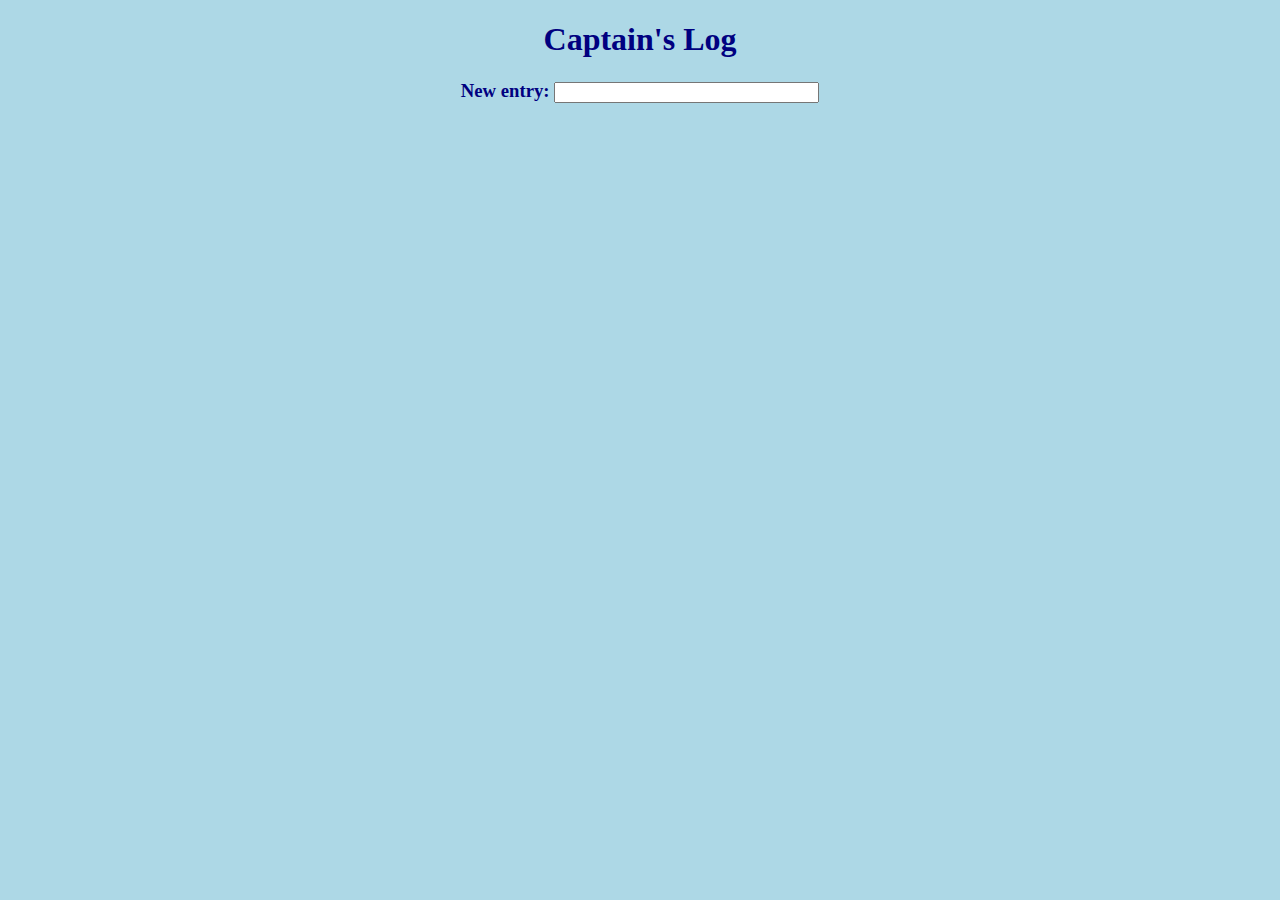
<file: captainslog/index.html>
<!DOCTYPE html>

<html>

<head>
    <meta charset="utf-8" />
    <title>Captain's Log</title>
    <link rel="stylesheet" href="style.css" />
    <script src="https://ajax.googleapis.com/ajax/libs/jquery/3.2.1/jquery.min.js"></script>
    <script>   

    $(document).ready(function() {
    
    $("#msg").keypress(function(e) {
        if(e.which == 13) {
            input = $("#msg").val();
            dateKey = new Date();
            d = dateKey.toString();
            string = d + "            -      " + input;
            localStorage.setItem(d, string);
            input = $("#msg").val("");
            location.reload();
        }
     });
    reload();
    
    function reload() {
        elem = document.getElementById("log");
        output = "";
        for (var i = 0; i < localStorage.length; i++) {
            output = "<p>" + localStorage.getItem(localStorage.key(i)) + "</p>\n" + output;
        }
        elem.innerHTML = output;
    }
});

    </script>
</head>

<body>
    <h1>Captain's Log</h1>
    <h3>New entry: <input type="text" id="msg" name="msg" size="30" /></h3>
    <div id="log"></div>
</body>
</html>
</file>
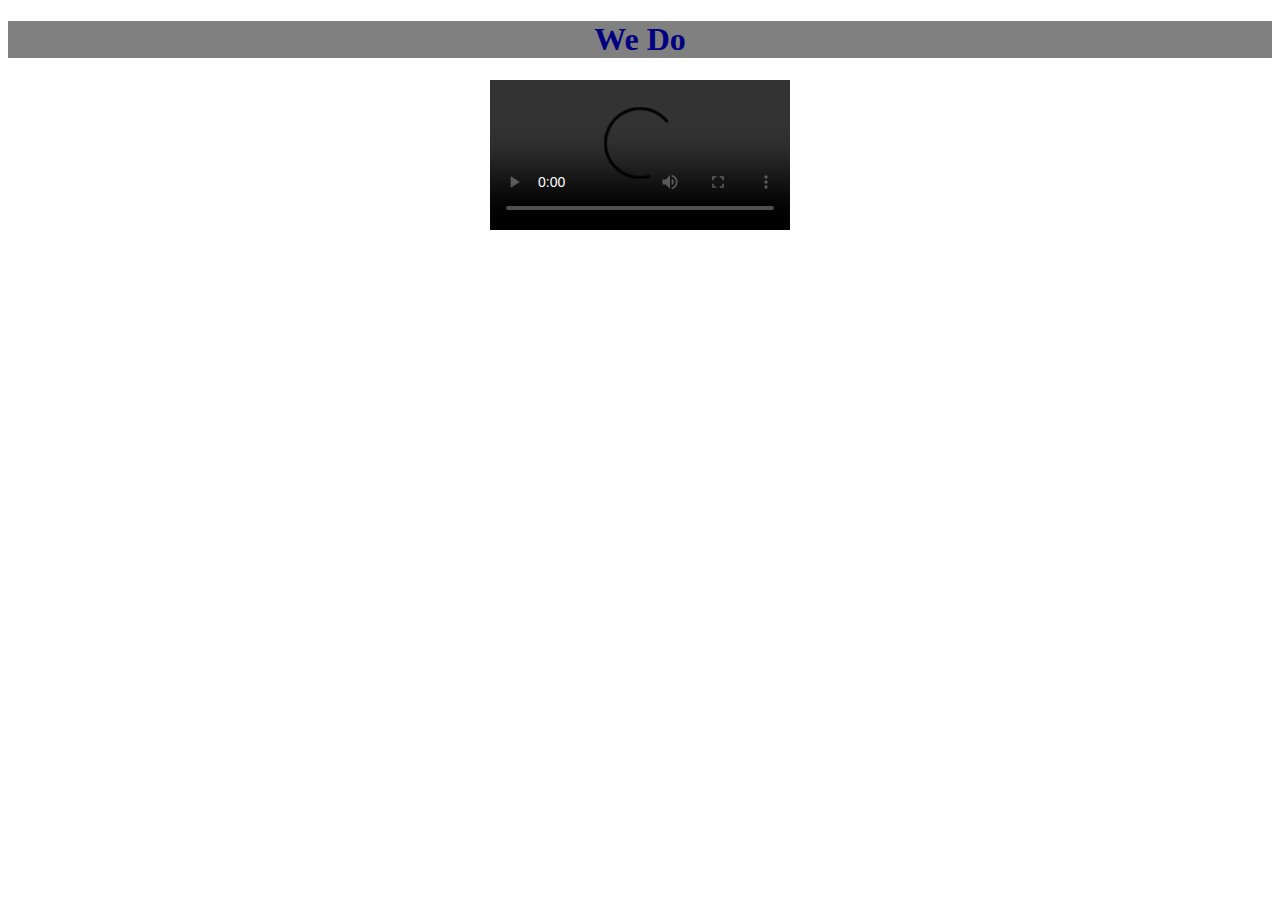
<file: wedo/index.html>
<!DOCTYPE html>
<html>
<head>
<meta charset="utf-8" />
<title>We Do</title>
<link rel="stylesheet" href="style.css" type="text/css" />
</head>

<body>

<h1 id="title">We Do</h1>

<video src="https://www.cs.tufts.edu/comp/20/wedo.mp4" id="wedo" controls></video>
<div id="lyrics"></div>

<script>
	// Get the <audio> element with id="wedo"
	var aud = document.getElementById("wedo");

	// Assigns an ontimeupdate event to aud, and executes a function when current position changed
	aud.ontimeupdate = function() {myFunction()};

	function myFunction() {

	if (aud.currentTime > 4 && aud.currentTime < 6) {
		document.getElementById("lyrics").innerHTML = "<h2>Who controls the British crown?</h2>";
	}
	else if (aud.currentTime > 6 && aud.currentTime < 8) {
		document.getElementById("lyrics").innerHTML = "<h2>Who keeps the metric system down?</h2>";
	}
	else if (aud.currentTime > 8 && aud.currentTime < 12) {
		document.getElementById("lyrics").innerHTML = "<h2>We do, we do!</h2>";
	}
	else if (aud.currentTime > 12 && aud.currentTime < 15) {
		document.getElementById("lyrics").innerHTML = "<h2>Who keeps Atlantis off the maps?</h2>";
	}
	else if (aud.currentTime > 15 && aud.currentTime < 16) {
		document.getElementById("lyrics").innerHTML = "<h2>Who keeps the Martians under wraps?</h2>";
	}
	else if (aud.currentTime > 16 && aud.currentTime < 20) {
		document.getElementById("lyrics").innerHTML = "<h2>We do, we do!</h2>";
	}
	else if (aud.currentTime > 20 && aud.currentTime < 25) {
		document.getElementById("lyrics").innerHTML = "<h2>Who holds back the electric car?</h2>";
	}
	else if (aud.currentTime > 25 && aud.currentTime < 29) {
		document.getElementById("lyrics").innerHTML = "<h2>Who makes Steve Guttenberg a star?</h2>";
	}
	else if (aud.currentTime > 29 && aud.currentTime < 33) {
		document.getElementById("lyrics").innerHTML = "<h2>We do, we do!</h2>";
	}
	else if (aud.currentTime > 33 && aud.currentTime < 36) {
		document.getElementById("lyrics").innerHTML = "<h2>Who robs cavefish of their sight?</h2>";
	}	
	else if (aud.currentTime > 36 && aud.currentTime < 37) {
		document.getElementById("lyrics").innerHTML = "<h2>Who rigs every Oscar night?</h2>";
	}
	else if (aud.currentTime > 37 && aud.currentTime < 41) {
		document.getElementById("lyrics").innerHTML = "<h2>We do!</h2>";
	}
	else if (aud.currentTime > 41 && aud.currentTime < 45) {
		document.getElementById("lyrics").innerHTML = "<h2>We do!</h2>";
	}	
	else {
		document.getElementById("lyrics").innerHTML = "";
	}
}
</script>
</body>
</html>
</file>
<file: captainslog/style.css>
body {
	background-color: lightblue;
	text-align: center;
	font-family: "Times New Roman";
	color: navy;
}
</file>
<file: wedo/style.css>
/* stylesheet */

h1 {
	background-color: grey;
	text-align: center;
	font-family: "Times New Roman";
	color: navy;
}

h2 {
	background-color: black;
	text-align: center;
	font-family: "Times New Roman";
	color: white;
}

video {
	display: block;
	margin: 0 auto;
}
</file>
